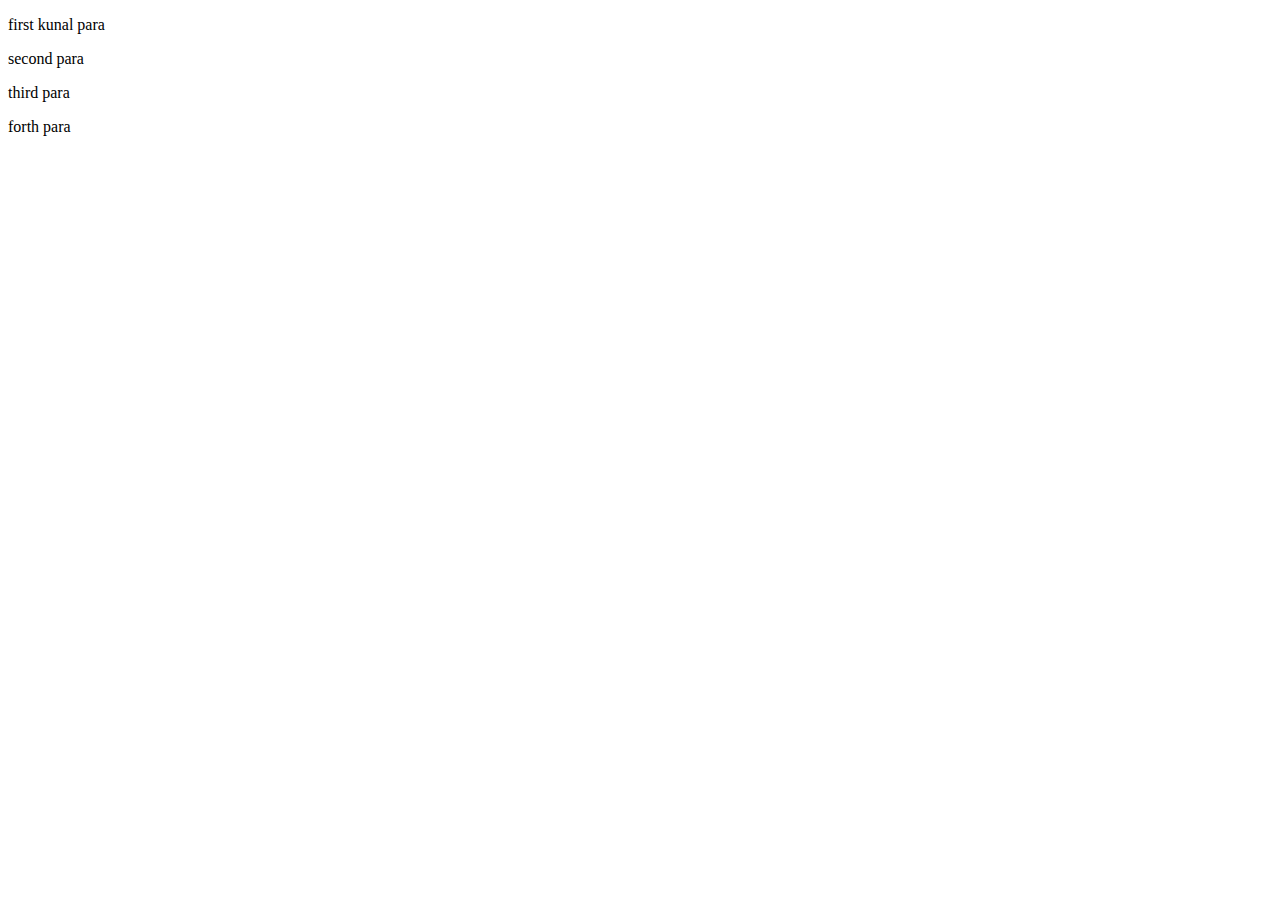
<file: lecture/index.html>
<!DOCTYPE html>
<html lang="en">
<head>
    <meta charset="UTF-8">
    <meta name="viewport" content="width=device-width, initial-scale=1.0">
    <title>Document</title>
</head>
<body>
    
    <!--event and event listener code with html (inline)-->

    <!-- <div id="sdiv" style="background-color: yellow; padding: 1.8rem;">
            second div
            <p id="spara" style="background-color: red; padding: 1rem;">
                second para

                <button id="b1" onclick="color()">change color</button>
            </p>
        </div>
        <p id="tpara" style="background-color: red; padding: 1rem;">
                second para

                <button id="b1" onmouseover="color1()" onmouseleave="color3()">change color</button>
            </p>

    </div> -->

    <!-- ------------------------------------------------- -->

    <!-- <div id="fdiv" style="background-color: lightblue; padding: 1.8rem;">
        <p id="fpara" style="background-color: green; padding: 1rem;">hello what is your name?</p>
        <div id="sdiv" style="background-color: yellow; padding: 1.8rem;">
            <p id="spara" style="background-color: red; padding: 1rem;">my name is kunal</p>
        </div>
    </div>

    <a id="fanchor" href="https:google.com">Google</a> -->

    <div id="wrapper">
        <p id="fpara">first <span>kunal</span> para</p>
        <p id="spara">second para</p>
        <p id="tpara">third para</p>
        <p id="fopara">forth para</p>
    </div>

    <script src = "index.js"> </script>

</body>
</html>
</file>
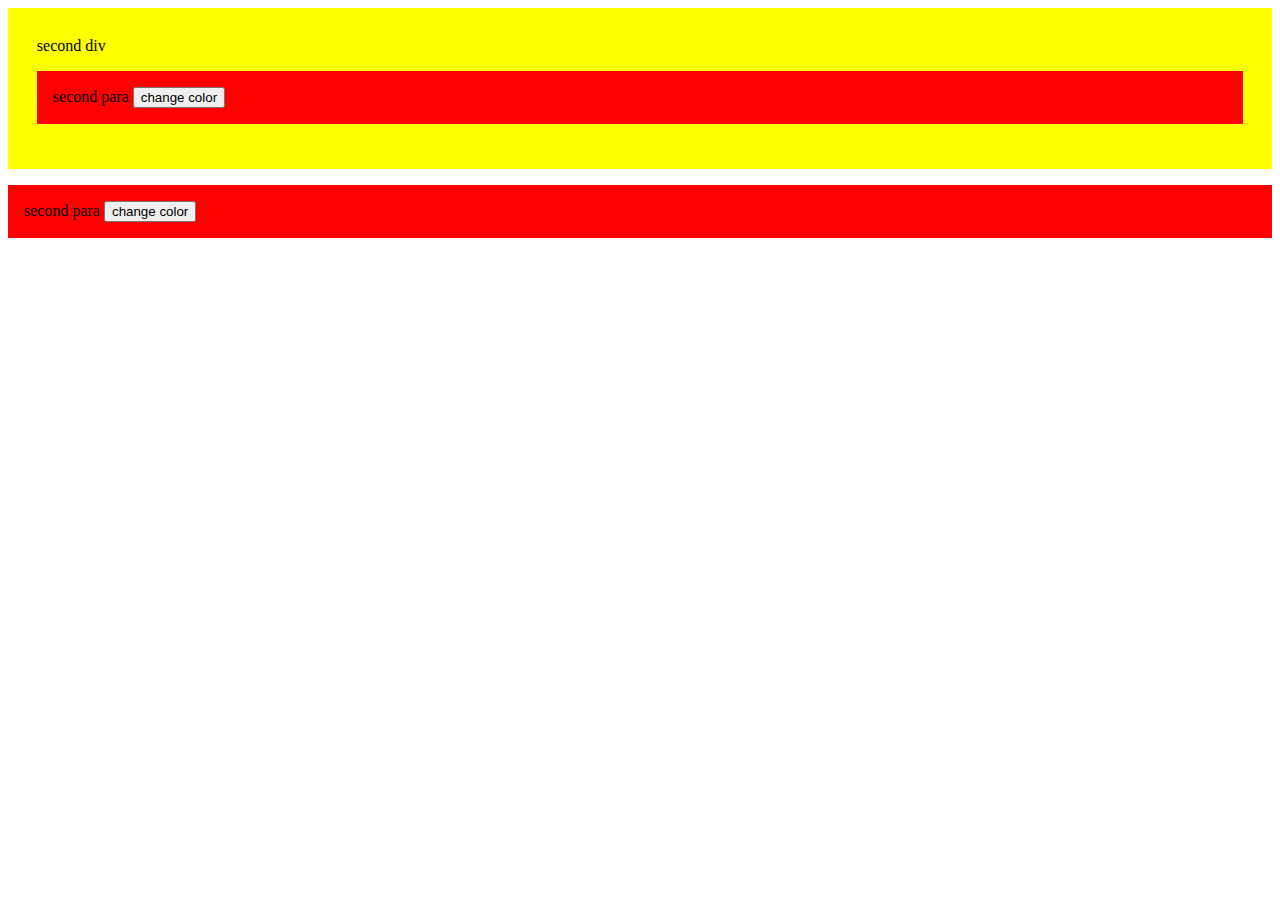
<file: lecture1/index.html>
<!DOCTYPE html>
<html lang="en">
<head>
    <meta charset="UTF-8">
    <meta name="viewport" content="width=device-width, initial-scale=1.0">
    <title>Document</title>
</head>
<body>
    
    <div id="sdiv" style="background-color: yellow; padding: 1.8rem;">
            second div
            <p id="spara" style="background-color: red; padding: 1rem;">
                second para

                <button id="b1" onclick="color()">change color</button>
            </p>
        </div>
        <p id="tpara" style="background-color: red; padding: 1rem;">
                second para

                <button id="b1" onmouseover="color1()" onmouseleave="color3()">change color</button>
            </p>
    </div>

    <script> src = "index.js" </script>

</body>
</html>
</file>
